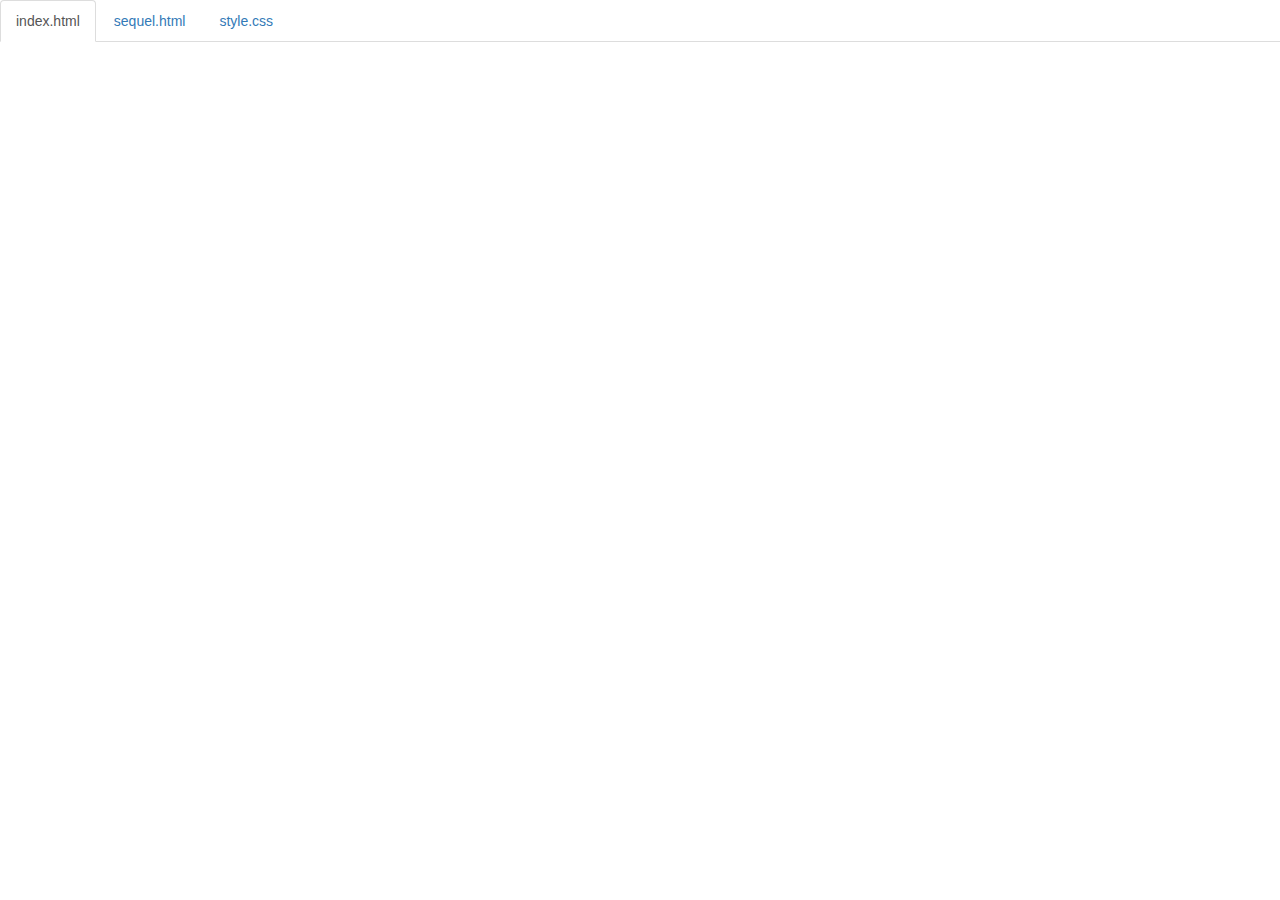
<file: code.html>
<!DOCTYPE html>
<html lang="en">

<head>
    <title>Code</title>
    <meta charset="utf-8">
    <meta name="viewport" content="width=device-width, initial-scale=1">
    <link rel="stylesheet" href="https://maxcdn.bootstrapcdn.com/bootstrap/3.3.6/css/bootstrap.min.css">
    <script src="https://ajax.googleapis.com/ajax/libs/jquery/1.12.0/jquery.min.js"></script>
    <script src="https://maxcdn.bootstrapcdn.com/bootstrap/3.3.6/js/bootstrap.min.js"></script>
    <style>
        body {
            padding-top: 50px;
        }
        .navbar-fixed-top {
            background-color: white;
        }
    </style>
</head>

<body>

<!--
The section below puts tabs at the top of the page.
As long as your files are index.html and style.css,
you don't need to change anything below.

If you have any other files, make sure you follow the structure below.
-->

    <div class="container-fluid">
        <ul class="nav nav-tabs navbar-fixed-top">
            <li class="active"><a href="#index">index.html</a></li>
            <li><a href="#sequel">sequel.html</a></li>
            <li><a href="#style">style.css</a></li>
        </ul>

<!-- 
URL structure:
https://gist-it.appspot.com/github/OWNERSUSERNAME/REPONAME/raw/master/FILEPATH?footer=0

DIRECTIONS:
1. Copy the URL above
2. Paste it both places where you see URL below, i.e. script src="URL"
3. Replace the CAPITALIZED info with your info.

EXAMPLE: 
https://gist-it.appspot.com/github/bmuellerhstat/website-portfolio-example/raw/master/index.html?footer=0
-->
        <div class="tab-content">
            <div id="index" class="tab-pane fade in active">
                <script src="https://gist-it.appspot.com/github/zhiyinl5633/movie-webpage/raw/master/index.html?footer=0"></script>
            </div>
            <div id="sequel" class="tab-pane fade">
                <script src="https://gist-it.appspot.com/github/zhiyinl5633/movie-webpage/raw/master/sequel.html?footer=0"></script>
            </div>
            <div id="style" class="tab-pane fade">
                <script src="https://gist-it.appspot.com/github/zhiyinl5633/movie-webpage/raw/master/style.css?footer=0"></script>
            </div>
        </div>
    </div>

    <script>
        $(document).ready(function() {
            $(".nav-tabs a").click(function() {
                $(this).tab('show');
            });
            $('.nav-tabs a').on('shown.bs.tab', function(event) {
                var x = $(event.target).text(); // active tab
                var y = $(event.relatedTarget).text(); // previous tab
                $(".act span").text(x);
                $(".prev span").text(y);
            });
            
            // custom code font-size (feel free to change this)
            $('pre').css('font-size','16px');
        });
    </script>

</body>

</html>
</file>
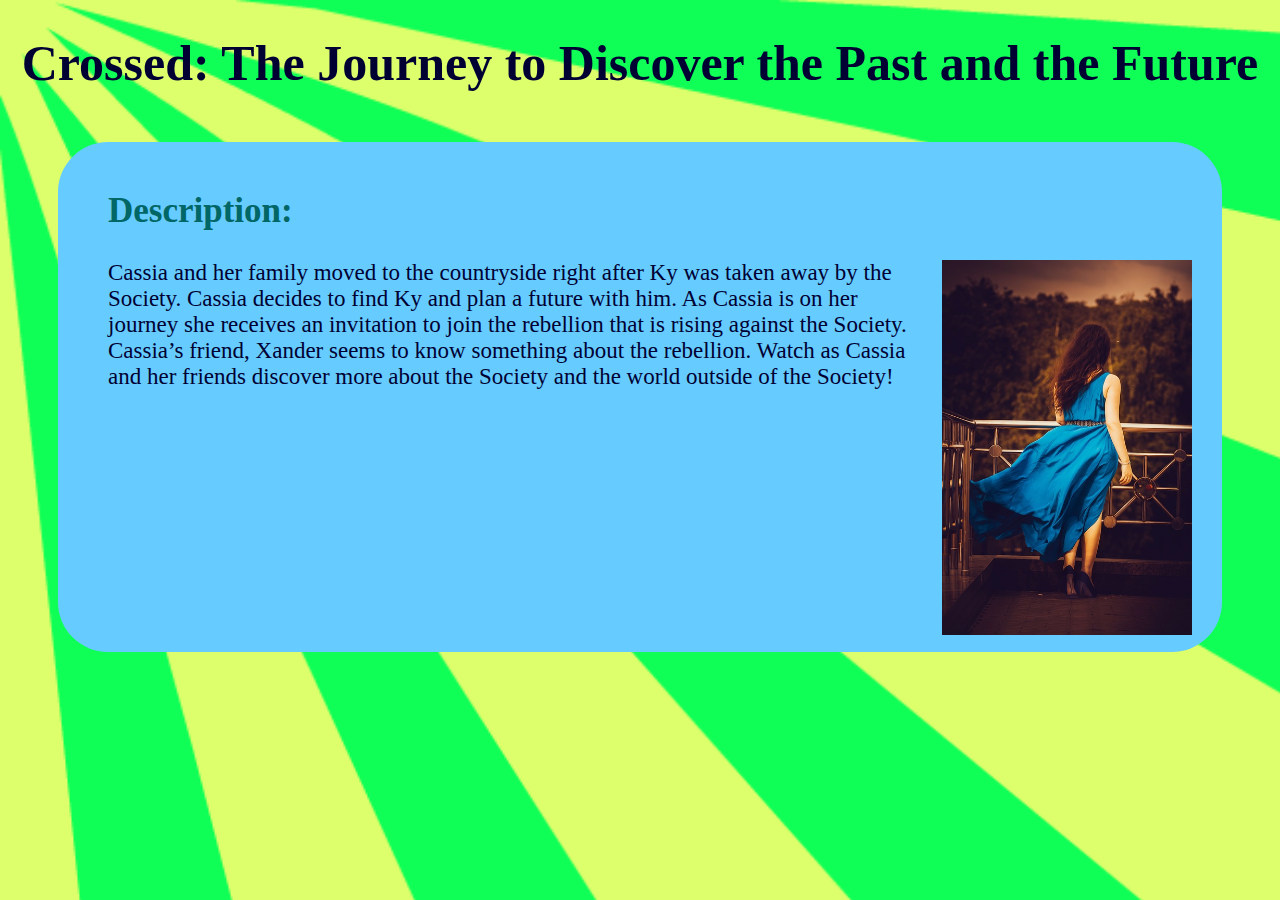
<file: sequel.html>
<!DOCTYPE html>
<html>

<head>
  <meta charset="UTF-8">
  <title>Crossed: The Journey to Discover the Past and the Future</title>
  <link rel="stylesheet" href="style.css" type="text/css">
</head>

<body>
  <h1>Crossed: The Journey to Discover the Past and the Future</h1>
  <div class="content2">

    <h2>Description:</h2>
    <p>
      <!--Credit: xusenru(ixabay)-->
      <img ID="lady" src="lady.jpg">
    Cassia and her family moved to the countryside right after Ky was taken away by the Society. Cassia decides to find Ky and plan a future with him. As Cassia is on her journey she receives an invitation to join the rebellion that is rising against the Society. Cassia’s friend, Xander seems to know something about the rebellion. Watch as Cassia and her friends discover more about the Society and the world outside of the Society!</p>

  </div>
</body>

</html>
</file>
<file: style.css>
h1 {
    text-align: center;
    font-family: 'Berkshire Swash', cursive;
    font-size: 50px;
    color: #000033;
    transition:transform 2s ease 1s; /* property= transform, duration= 2s, transition-timing function at default, delaty= 1s*/
    transform:rotate(360deg);/*2D rotate text 360deg*/
}

 a{
     color:green;
 }
 
a:hover{/*show text shadow when mouse hovers link*/
      text-shadow: 2px 2px 4px lightblue; /*horizontal and vertical shadow=2px, blur radius=4x, color=lightblue*/
}

h2 {
    text-align: left;
    font-family: 'Passion One', cursive;
    font-size: 35px;
    color: #006666;
}

p {
    text-align: left;
    font-family: 'Love Ya Like A Sister', cursive;
    font-size: 23px;
    color: #000033;
}

ul {
    font-family: 'Love Ya Like A Sister', cursive;
    font-size: 23px;
    text-align: left;
    color: #000033;
}

body {
    background-image: url(matched.png);
}

#sequel {
    background-image: url(crossed.png);
}

span {
    color: #293d3d;
    background-color: #ffff66;
    font-weight: bold;
}

.wrapper {
    position: relative;
    overflow: hidden;
    width: 1700px;
    height: 1740px; 
}

.content {
    padding: 20px;
    padding-left: 50px;
    margin: 50px;
    background-color: #99ff99;
    border-radius: 50px; /*create rounded borders*/
    position: relative;
    left:-1700px;/*starting point*/
    width: 1500px;
    height: 500px;
    animation: slide-right 1s ease 1s; /*animation name= slide-right, duration= 1s, timing function at default, delay= 1s */
    animation-fill-mode: forwards;/*make animation stay after shifting right*/
}

@keyframes slide-right {/*ending point*/
    100% { left: 0px; }
}

.content2 {
    padding: 20px;
    padding-left: 50px;
    margin: 50px;
    height: 470px;
    background-color: #66ccff;
    border-radius: 50px; /*create rounded borders*/
}

.characters {
    padding: 20px;
    margin: 50px;
    margin-bottom: 75px;
    background-color: #99ff99;
    background: radial-gradient(#99ff99,#00ff99,#00cc99); /*color starts at center and change to different colors*/
    border-radius: 50px; /*create rounded borders*/
    position: relative;
    right: -1700px;/*starting point*/
    width: 1530px;
    height: 400px;
    animation: slide-left 1s ease 2s; /*animation name= slide-left, duration= 1s, timing function at default, delay= 2s */
    animation-fill-mode: forwards;/*make animation stay after shifting left*/
    
}

@keyframes slide-left {/*ending point*/
    100% { right: 0px; }
}


.video {
    padding: 20px;
    padding-left: 25%;
    margin: 50px;
    background-color: #99ff99;
    background:linear-gradient(-90deg, #99ff99,#00cccc,#66ff99);/*linear gradient that starts from -90deg angle and change colors*/
    border-radius: 50px; /*create rounded borders*/
    position: relative;
    left: -1700px; /*starting point*/
    width: 1110px;
    height: 500px;
    animation: slide-right2 1s ease 3s; /*animation name= slide-right2, duration= 1s, timing function at default, delay= 3s */
    animation-fill-mode: forwards;/*make animation stay after shifting right*/
}

@keyframes slide-right2 { /*ending point*/
    100% { left: 0px; }
}


.form {
    padding: 10px;
    margin: 50px;
    background-color: #99ff99;
    position: fixed;
    bottom: -50px;
    right: 10px;
    width: 500px;
    height: 20px;
    border: 5px solid #00ff99;
    font-family: 'Love Ya Like A Sister', cursive;
    font-size: 19px;
    box-shadow: 5px 5px 5px grey; /*horizontal and vertical shadow=5px, blur radius=5x, color=grey */

}

.button {
    margin-left: 5px;
    border-radius: 20px;  /*create rounded borders*/
}

#cover {
    float: right;
    margin-left: 25px;
    padding-right: 10px;
    transition: transform 2s; /*property=transform, duration=2s*/
}

#cover:hover { /*3D rotation over y-axis 360deg when mouse hovers image*/
    transform: rotateY(360deg);
}

#cassia {
    padding-right: 50px;
    padding-left: 10px;
    float: left;
    transition: transform 2s; /*property=transform, duration=2s*/
}

#cassia:hover { /*3D rotation over x-axis 360deg when mouse hovers image*/
    transform: rotateX(360deg);
}

#lady {
    float: right;
    margin-left: 25px;
    padding-right: 10px;
}

input {
    font-family: 'Passion One', cursive;
}
</file>
